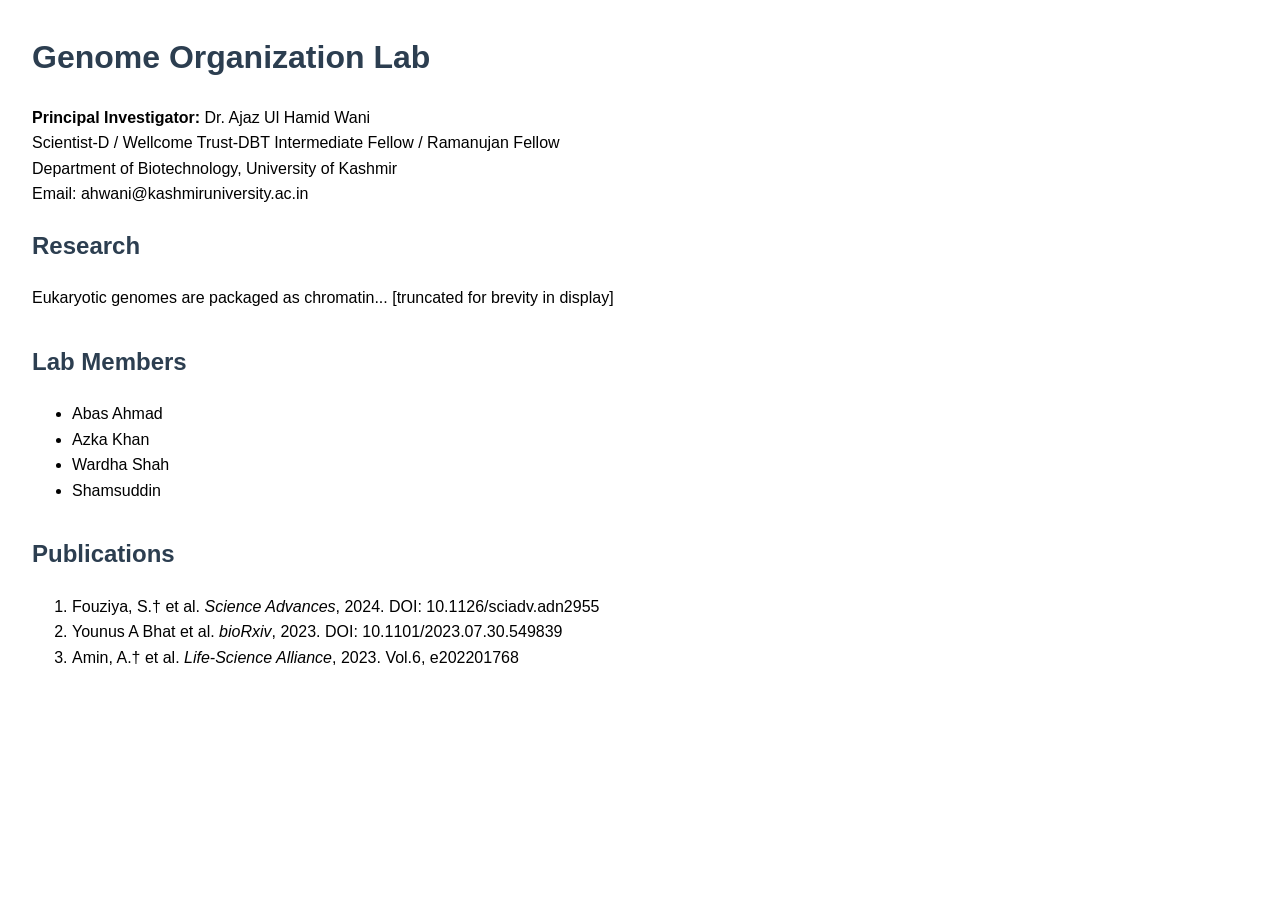
<file: index.html>
<!DOCTYPE html>
<html lang="en">
<head>
    <meta charset="UTF-8">
    <title>Genome Organization Lab</title>
    <style>
        body { font-family: Arial, sans-serif; margin: 2rem; line-height: 1.6; }
        h1, h2 { color: #2c3e50; }
        .section { margin-bottom: 2rem; }
    </style>
</head>
<body>
    <h1>Genome Organization Lab</h1>
    <p><strong>Principal Investigator:</strong> Dr. Ajaz Ul Hamid Wani<br>
    Scientist-D / Wellcome Trust-DBT Intermediate Fellow / Ramanujan Fellow<br>
    Department of Biotechnology, University of Kashmir<br>
    Email: ahwani@kashmiruniversity.ac.in</p>

    <div class="section">
        <h2>Research</h2>
        <p>Eukaryotic genomes are packaged as chromatin... [truncated for brevity in display]</p>
    </div>

    <div class="section">
        <h2>Lab Members</h2>
        <ul>
            <li>Abas Ahmad</li>
            <li>Azka Khan</li>
            <li>Wardha Shah</li>
            <li>Shamsuddin</li>
        </ul>
    </div>

    <div class="section">
        <h2>Publications</h2>
        <ol>
            <li>Fouziya, S.† et al. <i>Science Advances</i>, 2024. DOI: 10.1126/sciadv.adn2955</li>
            <li>Younus A Bhat et al. <i>bioRxiv</i>, 2023. DOI: 10.1101/2023.07.30.549839</li>
            <li>Amin, A.† et al. <i>Life-Science Alliance</i>, 2023. Vol.6, e202201768</li>
            <!-- More publications truncated for brevity -->
        </ol>
    </div>
</body>
</html>
</file>
